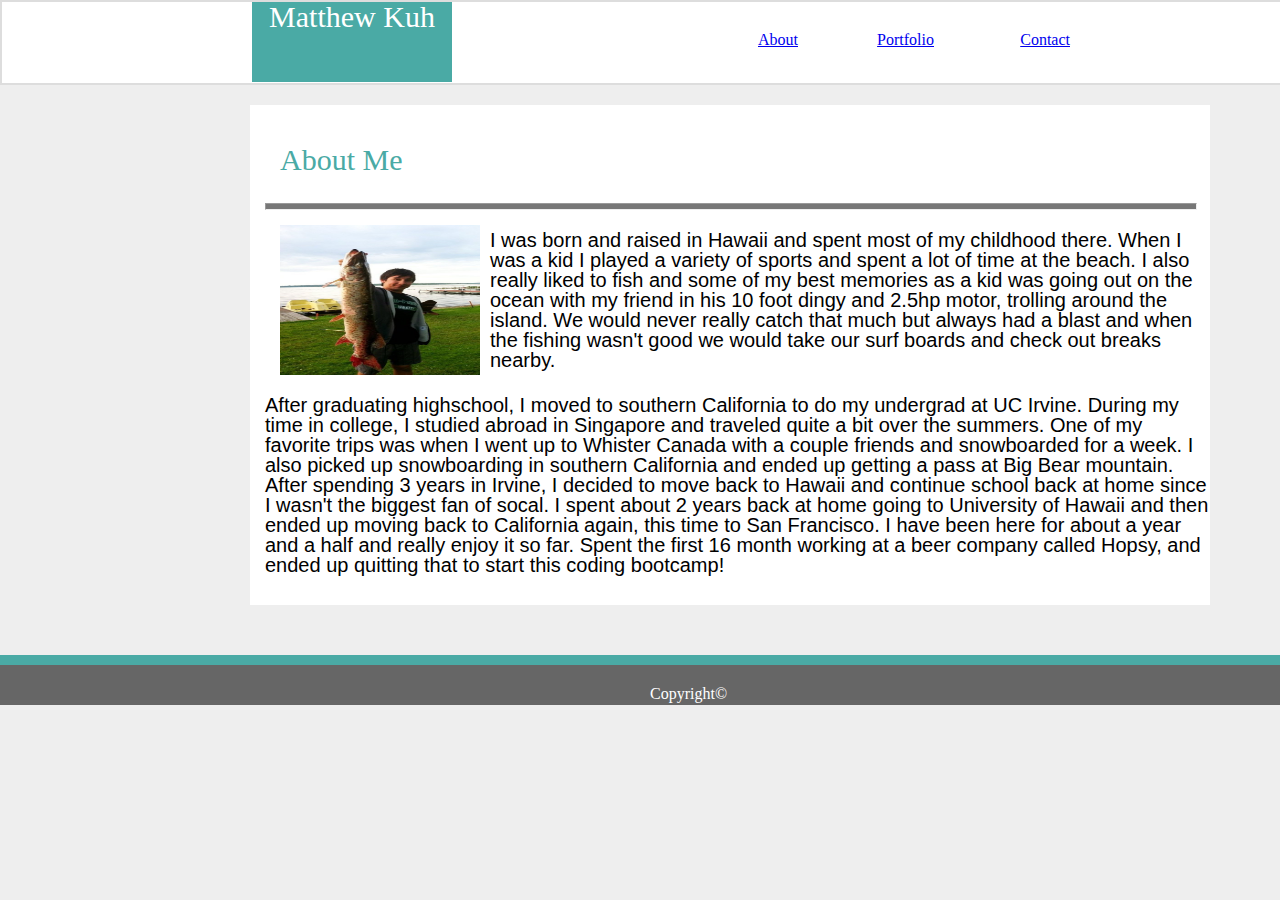
<file: index.html>
<!DOCTYPE html>
<html lang="en">
<head>
    <link rel="stylesheet" href="reset.css">
    <link rel="stylesheet" href="index.css">
    <meta charset="UTF-8">
    <meta name="viewport" content="width=device-width, initial-scale=1.0">
    <meta http-equiv="X-UA-Compatible" content="ie=edge">
    <title>My Profile</title>

    <nav>
        <div id="wrapper">

        <h1 id="name">
            Matthew Kuh
        </h1>
        <div id="about">
            <a href="about.html">
                About
            </a>
        </div>
        <div id="portfolio">
            <a href="portfolio.html">
            Portfolio
            </a>
        </div>
        <div id="contact">
            <a href="contact.html">
            Contact
            </a>
        </div>

        </div>
    </nav>
</head>

<body>
    <div id="bodywrap">

        <h1 id="bodyh1">
            About Me
        </h1>

        <hr>

        <img src="pics/profilepic.jpg">

        <p id="p1">
            I was born and raised in Hawaii and spent most of my childhood there.  When I was a kid I played a variety of sports and spent a lot of time at the beach.  I also really liked to fish and some of my best memories as a kid was going out on the ocean with my friend in his 10 foot dingy and 2.5hp motor, trolling around the island.  We would never really catch that much but always had a blast and when the fishing wasn't good we would take our surf boards and check out breaks nearby.

        </p>  

        <p id="p2">
            
            After graduating highschool, I moved to southern California to do my undergrad at UC Irvine.  During my time in college, I studied abroad in Singapore and traveled quite a bit over the summers.  One of my favorite trips was when I went up to Whister Canada with a couple friends and snowboarded for a week.  I also picked up snowboarding in southern California and ended up getting a pass at Big Bear mountain.  After spending 3 years in Irvine, I decided to move back to Hawaii and continue school back at home since I wasn't the biggest fan of socal.  I spent about 2 years back at home going to University of Hawaii and then ended up moving back to California again, this time to San Francisco.  I have been here for about a year and a half and really enjoy it so far.  Spent the first 16 month working at a beer company called Hopsy, and ended up quitting that to start this coding bootcamp!
            
        </p>

    </div>
</body>

<footer>
        <div id="copyright">
            
                <div id="bottomline">
    
                </div>
    
                <div id="cptext">
                    Copyright©
                </div>
    
        </div>

    </div>

</footer>

</html>
</file>
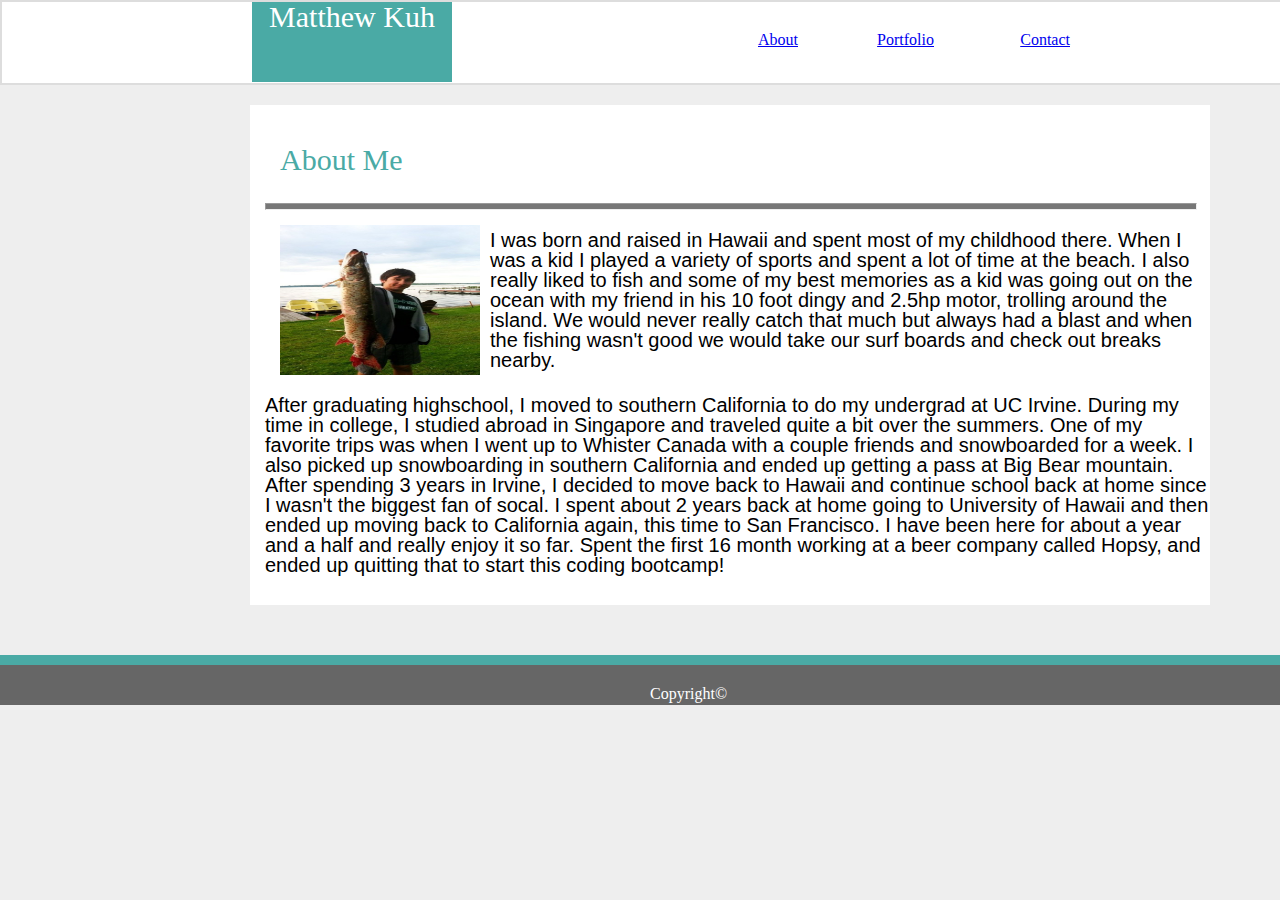
<file: docs/index.html>
<!DOCTYPE html>
<html lang="en">
<head>
    <link rel="stylesheet" href="reset.css">
    <link rel="stylesheet" href="index.css">
    <meta charset="UTF-8">
    <meta name="viewport" content="width=device-width, initial-scale=1.0">
    <meta http-equiv="X-UA-Compatible" content="ie=edge">
    <title>My Profile</title>

    <nav>
        <div id="wrapper">

        <h1 id="name">
            Matthew Kuh
        </h1>
        <div id="about">
            <a href="about.html">
                About
            </a>
        </div>
        <div id="portfolio">
            <a href="portfolio.html">
            Portfolio
            </a>
        </div>
        <div id="contact">
            <a href="contact.html">
            Contact
            </a>
        </div>

        </div>
    </nav>
</head>

<body>
    <div id="bodywrap">

        <h1 id="bodyh1">
            About Me
        </h1>

        <hr>

        <img src="../pics/profilepic.jpg">

        <p id="p1">
            I was born and raised in Hawaii and spent most of my childhood there.  When I was a kid I played a variety of sports and spent a lot of time at the beach.  I also really liked to fish and some of my best memories as a kid was going out on the ocean with my friend in his 10 foot dingy and 2.5hp motor, trolling around the island.  We would never really catch that much but always had a blast and when the fishing wasn't good we would take our surf boards and check out breaks nearby.

        </p>  

        <p id="p2">
            
            After graduating highschool, I moved to southern California to do my undergrad at UC Irvine.  During my time in college, I studied abroad in Singapore and traveled quite a bit over the summers.  One of my favorite trips was when I went up to Whister Canada with a couple friends and snowboarded for a week.  I also picked up snowboarding in southern California and ended up getting a pass at Big Bear mountain.  After spending 3 years in Irvine, I decided to move back to Hawaii and continue school back at home since I wasn't the biggest fan of socal.  I spent about 2 years back at home going to University of Hawaii and then ended up moving back to California again, this time to San Francisco.  I have been here for about a year and a half and really enjoy it so far.  Spent the first 16 month working at a beer company called Hopsy, and ended up quitting that to start this coding bootcamp!
            
        </p>

    </div>
</body>

<footer>
        <div id="copyright">
            
                <div id="bottomline">
    
                </div>
    
                <div id="cptext">
                    Copyright©
                </div>
    
        </div>

    </div>

</footer>

</html>
</file>
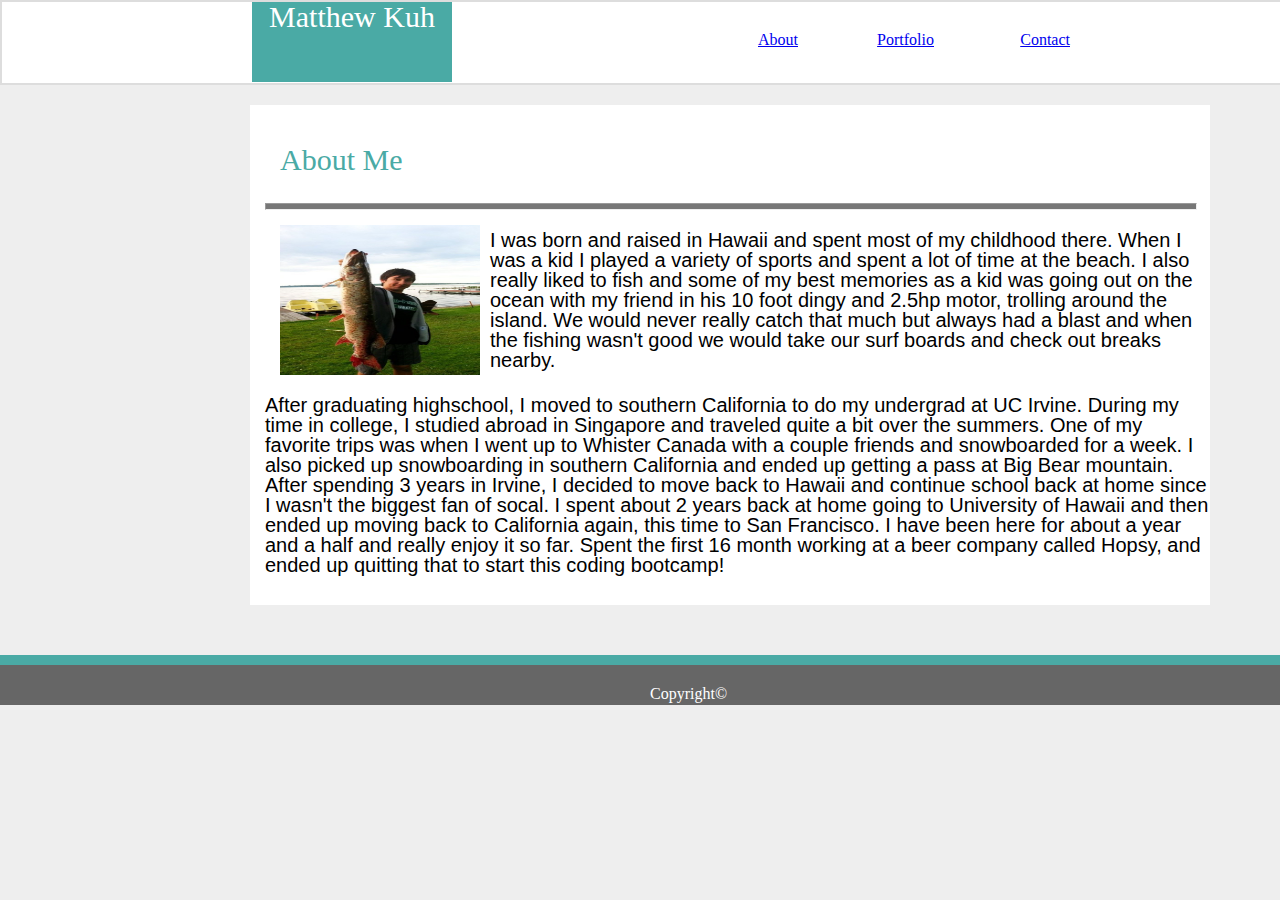
<file: about.html>
<!DOCTYPE html>
<html lang="en">
<head>
    <link rel="stylesheet" href="reset.css">
    <link rel="stylesheet" href="index.css">
    <meta charset="UTF-8">
    <meta name="viewport" content="width=device-width, initial-scale=1.0">
    <meta http-equiv="X-UA-Compatible" content="ie=edge">
    <title>My Profile</title>

    <nav>
        <div id="wrapper">

        <h1 id="name">
            Matthew Kuh
        </h1>
        <div id="about">
            <a href="about.html">
                About
            </a>
        </div>
        <div id="portfolio">
            <a href="portfolio.html">
            Portfolio
            </a>
        </div>
        <div id="contact">
            <a href="contact.html">
            Contact
            </a>
        </div>

        </div>
    </nav>
</head>

<body>
    <div id="bodywrap">

        <h1 id="bodyh1">
            About Me
        </h1>

        <hr>

        <img src="pics/profilepic.jpg">

        <p id="p1">
            I was born and raised in Hawaii and spent most of my childhood there.  When I was a kid I played a variety of sports and spent a lot of time at the beach.  I also really liked to fish and some of my best memories as a kid was going out on the ocean with my friend in his 10 foot dingy and 2.5hp motor, trolling around the island.  We would never really catch that much but always had a blast and when the fishing wasn't good we would take our surf boards and check out breaks nearby.

        </p>  

        <p id="p2">
            After graduating highschool, I moved to southern California to do my undergrad at UC Irvine.  During my time in college, I studied abroad in Singapore and traveled quite a bit over the summers.  One of my favorite trips was when I went up to Whister Canada with a couple friends and snowboarded for a week.  I also picked up snowboarding in southern California and ended up getting a pass at Big Bear mountain.  After spending 3 years in Irvine, I decided to move back to Hawaii and continue school back at home since I wasn't the biggest fan of socal.  I spent about 2 years back at home going to University of Hawaii and then ended up moving back to California again, this time to San Francisco.  I have been here for about a year and a half and really enjoy it so far.  Spent the first 16 month working at a beer company called Hopsy, and ended up quitting that to start this coding bootcamp!
            
        </p>

    </div>
</body>

<footer>
        <div id="copyright">
            
            <div id="bottomline">

            </div>

            <div id="cptext">
                Copyright©
            </div>

        </div>
    
</footer>

</html>
</file>
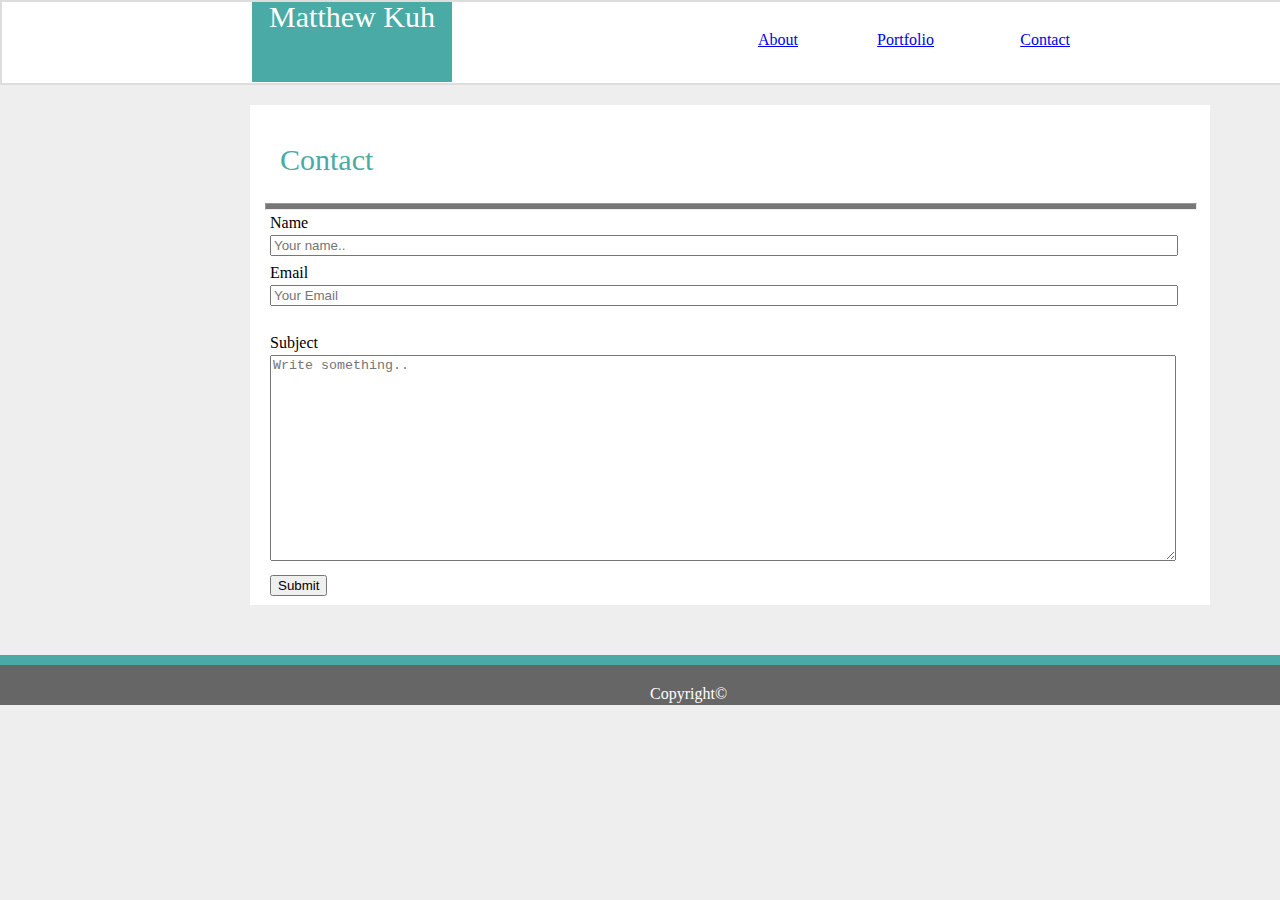
<file: contact.html>
<!DOCTYPE html>
<html lang="en">
<head>
    <link rel="stylesheet" href="reset.css">
    <link rel="stylesheet" href="index.css">
    <meta charset="UTF-8">
    <meta name="viewport" content="width=device-width, initial-scale=1.0">
    <meta http-equiv="X-UA-Compatible" content="ie=edge">
    <title>My Profile</title>

    <nav>
        <div id="wrapper">

        <h1 id="name">
            Matthew Kuh
        </h1>
        <div id="about">
            <a href="about.html">
                About
            </a>
        </div>
        <div id="portfolio">
            <a href="portfolio.html">
            Portfolio
            </a>
        </div>
        <div id="contact">
            <a href="contact.html">
            Contact
            </a>
        </div>

        </div>
    </nav>
</head>

<body>
    <div id="bodywrap">

        <h1 id="bodyh1">
            Contact
        </h1>

        <hr>
        
        <div class="container">
                <form action="action_page.php">
              
                <h id="cnamelab">
                    Name
                </h>

                  <input type="text" id="cname" name="cname" placeholder="Your name..">

                <h id="emaillab">
                    Email
                </h>

                  <input type="text" id="email" name="email" placeholder="Your Email">
              

                <h id="subjectlab">
                    Subject
                </h>

                  <textarea id="subject" name="subject" placeholder="Write something.." style="height:200px"></textarea>
              
                  <input type="submit" value="Submit" id="submit">
              
                </form>
              </div>

    </div>
</body>

<footer>
        <div id="copyright">
            
                <div id="bottomline">
    
                </div>
    
                <div id="cptext">
                    Copyright©
                </div>
    
        </div>
    
</footer>

</html>
</file>
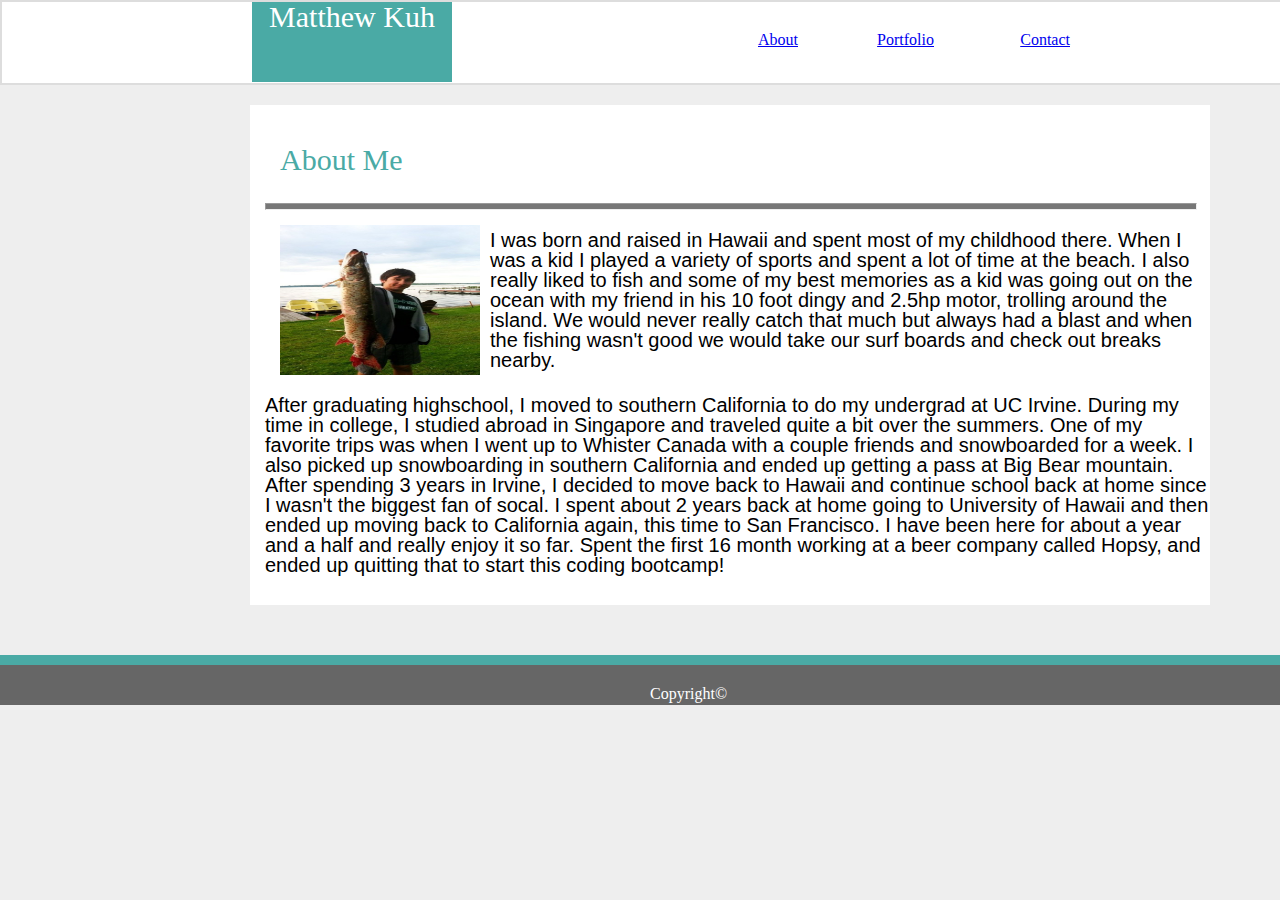
<file: :docs/about.html>
<!DOCTYPE html>
<html lang="en">
<head>
    <link rel="stylesheet" href="reset.css">
    <link rel="stylesheet" href="profile.css">
    <meta charset="UTF-8">
    <meta name="viewport" content="width=device-width, initial-scale=1.0">
    <meta http-equiv="X-UA-Compatible" content="ie=edge">
    <title>My Profile</title>

    <nav>
        <div id="wrapper">

        <h1 id="name">
            Matthew Kuh
        </h1>
        <div id="about">
            <a href="about.html">
                About
            </a>
        </div>
        <div id="portfolio">
            <a href="portfolio.html">
            Portfolio
            </a>
        </div>
        <div id="contact">
            <a href="contact.html">
            Contact
            </a>
        </div>

        </div>
    </nav>
</head>

<body>
    <div id="bodywrap">

        <h1 id="bodyh1">
            About Me
        </h1>

        <hr>

        <img src="../pics/profilepic.jpg">

        <p id="p1">
            I was born and raised in Hawaii and spent most of my childhood there.  When I was a kid I played a variety of sports and spent a lot of time at the beach.  I also really liked to fish and some of my best memories as a kid was going out on the ocean with my friend in his 10 foot dingy and 2.5hp motor, trolling around the island.  We would never really catch that much but always had a blast and when the fishing wasn't good we would take our surf boards and check out breaks nearby.

        </p>  

        <p id="p2">
            After graduating highschool, I moved to southern California to do my undergrad at UC Irvine.  During my time in college, I studied abroad in Singapore and traveled quite a bit over the summers.  One of my favorite trips was when I went up to Whister Canada with a couple friends and snowboarded for a week.  I also picked up snowboarding in southern California and ended up getting a pass at Big Bear mountain.  After spending 3 years in Irvine, I decided to move back to Hawaii and continue school back at home since I wasn't the biggest fan of socal.  I spent about 2 years back at home going to University of Hawaii and then ended up moving back to California again, this time to San Francisco.  I have been here for about a year and a half and really enjoy it so far.  Spent the first 16 month working at a beer company called Hopsy, and ended up quitting that to start this coding bootcamp!
            
        </p>

    </div>
</body>

<footer>
        <div id="copyright">
            
            <div id="bottomline">

            </div>

            <div id="cptext">
                Copyright©
            </div>

        </div>
    
</footer>

</html>
</file>
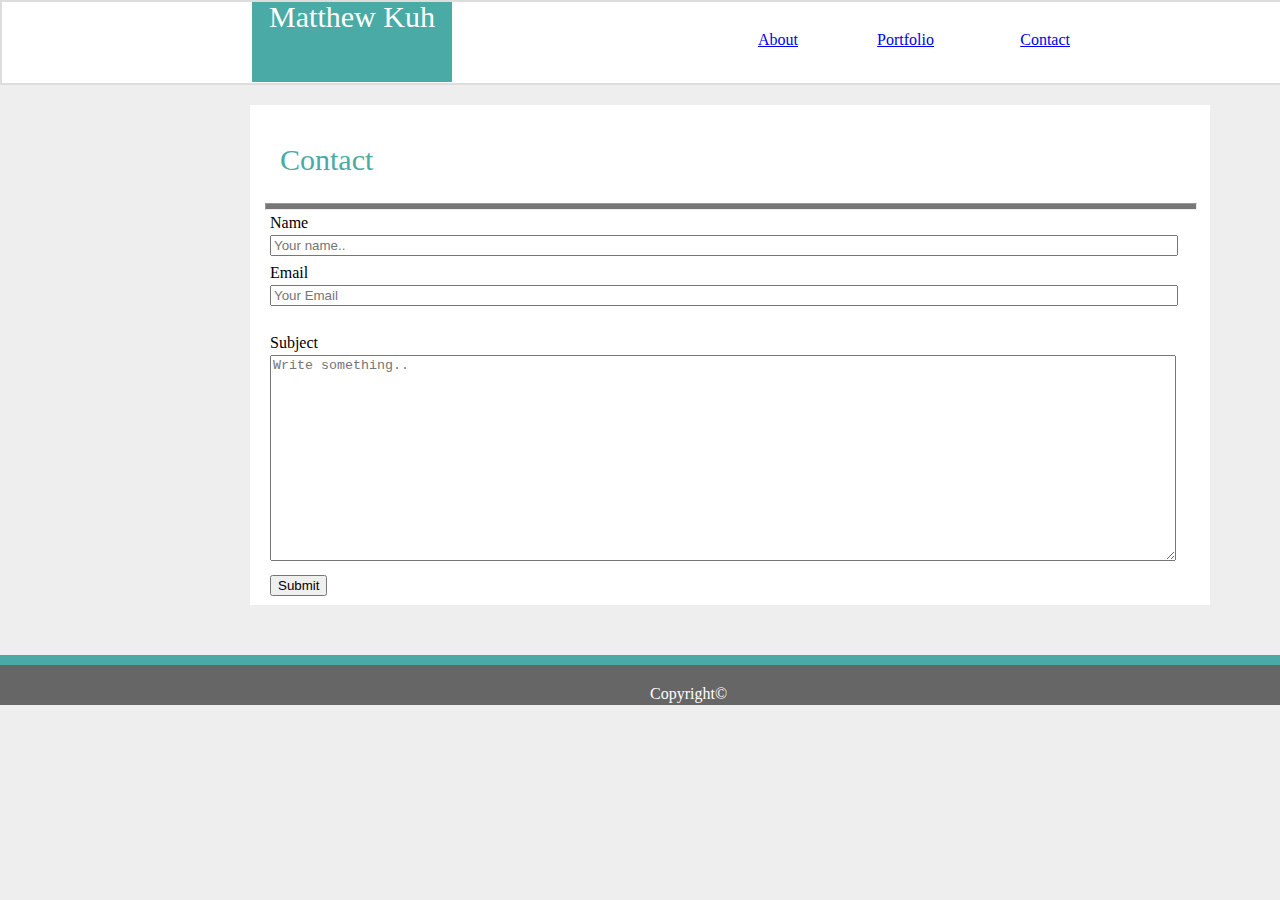
<file: :docs/contact.html>
<!DOCTYPE html>
<html lang="en">
<head>
    <link rel="stylesheet" href="reset.css">
    <link rel="stylesheet" href="profile.css">
    <meta charset="UTF-8">
    <meta name="viewport" content="width=device-width, initial-scale=1.0">
    <meta http-equiv="X-UA-Compatible" content="ie=edge">
    <title>My Profile</title>

    <nav>
        <div id="wrapper">

        <h1 id="name">
            Matthew Kuh
        </h1>
        <div id="about">
            <a href="about.html">
                About
            </a>
        </div>
        <div id="portfolio">
            <a href="portfolio.html">
            Portfolio
            </a>
        </div>
        <div id="contact">
            <a href="contact.html">
            Contact
            </a>
        </div>

        </div>
    </nav>
</head>

<body>
    <div id="bodywrap">

        <h1 id="bodyh1">
            Contact
        </h1>

        <hr>
        
        <div class="container">
                <form action="action_page.php">
              
                <h id="cnamelab">
                    Name
                </h>

                  <input type="text" id="cname" name="cname" placeholder="Your name..">

                <h id="emaillab">
                    Email
                </h>

                  <input type="text" id="email" name="email" placeholder="Your Email">
              

                <h id="subjectlab">
                    Subject
                </h>

                  <textarea id="subject" name="subject" placeholder="Write something.." style="height:200px"></textarea>
              
                  <input type="submit" value="Submit" id="submit">
              
                </form>
              </div>

    </div>
</body>

<footer>
        <div id="copyright">
            
                <div id="bottomline">
    
                </div>
    
                <div id="cptext">
                    Copyright©
                </div>
    
        </div>
    
</footer>

</html>
</file>
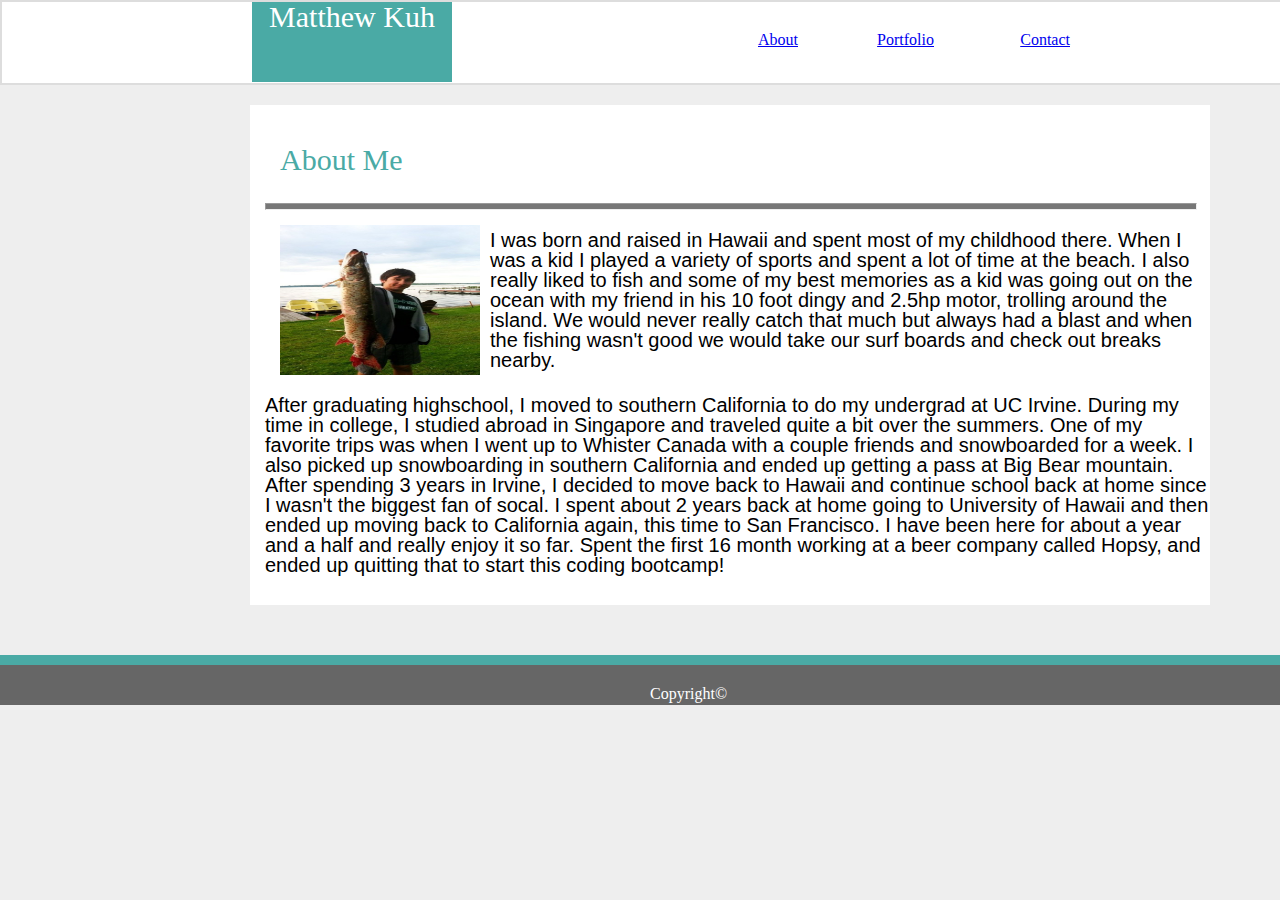
<file: docs/about.html>
<!DOCTYPE html>
<html lang="en">
<head>
    <link rel="stylesheet" href="reset.css">
    <link rel="stylesheet" href="index.css">
    <meta charset="UTF-8">
    <meta name="viewport" content="width=device-width, initial-scale=1.0">
    <meta http-equiv="X-UA-Compatible" content="ie=edge">
    <title>My Profile</title>

    <nav>
        <div id="wrapper">

        <h1 id="name">
            Matthew Kuh
        </h1>
        <div id="about">
            <a href="about.html">
                About
            </a>
        </div>
        <div id="portfolio">
            <a href="portfolio.html">
            Portfolio
            </a>
        </div>
        <div id="contact">
            <a href="contact.html">
            Contact
            </a>
        </div>

        </div>
    </nav>
</head>

<body>
    <div id="bodywrap">

        <h1 id="bodyh1">
            About Me
        </h1>

        <hr>

        <img src="../pics/profilepic.jpg">

        <p id="p1">
            I was born and raised in Hawaii and spent most of my childhood there.  When I was a kid I played a variety of sports and spent a lot of time at the beach.  I also really liked to fish and some of my best memories as a kid was going out on the ocean with my friend in his 10 foot dingy and 2.5hp motor, trolling around the island.  We would never really catch that much but always had a blast and when the fishing wasn't good we would take our surf boards and check out breaks nearby.

        </p>  

        <p id="p2">
            After graduating highschool, I moved to southern California to do my undergrad at UC Irvine.  During my time in college, I studied abroad in Singapore and traveled quite a bit over the summers.  One of my favorite trips was when I went up to Whister Canada with a couple friends and snowboarded for a week.  I also picked up snowboarding in southern California and ended up getting a pass at Big Bear mountain.  After spending 3 years in Irvine, I decided to move back to Hawaii and continue school back at home since I wasn't the biggest fan of socal.  I spent about 2 years back at home going to University of Hawaii and then ended up moving back to California again, this time to San Francisco.  I have been here for about a year and a half and really enjoy it so far.  Spent the first 16 month working at a beer company called Hopsy, and ended up quitting that to start this coding bootcamp!
            
        </p>

    </div>
</body>

<footer>
        <div id="copyright">
            
            <div id="bottomline">

            </div>

            <div id="cptext">
                Copyright©
            </div>

        </div>
    
</footer>

</html>
</file>
<file: index.css>
#wrapper {
    border: 2px #dddddd;
    border-style: solid;
    margin: 0 auto;
    width: 100%;
    background: white;
    height: 1px;
    position: relative;
    padding: 40px;
}

body {
    background: #eeeeee; 
}


#name {
    font-size: 30px;
    position: absolute;
    background: #4aaaa5;
    color: white;
    width: 200px;
    height: 80px;
    top: 0;
    text-align: center;
    vertical-align: middle;
    left: 250px;
}


#about {
    font-family: 'Georgia', Times, Times New Roman, serif;
    color: #777777;
    background: white;
    padding: 20px;
    position: absolute;
    right: 40%;
    top: 10px;
}
#portfolio {
    font-family: 'Georgia', Times, Times New Roman, serif;
    color: #777777;
    background: white;
    padding: 20px;
    position: absolute;
    right: 30%;
    top: 10px;
}
#contact {
    font-family: 'Georgia', Times, Times New Roman, serif;
    color: #777777;
    background: white;
    padding: 20px;
    position: absolute;
    right: 20%;
    top: 10px;
}
#bodywrap {
    margin-left: 250px;
    margin-top: 20px;
    margin-bottom: 50px;
    background: #ffffff;
    width: 960px;
    height: 500px;
    position: relative;
}
#bodyh1 {
    font-family: 'Georgia', Times, Times New Roman, serif;
    font-size: 30px;
    color: #4aaaa5;
    position: absolute;
    top: 40px;
    left: 30px;
}
hr { 
    background-color: #777777;
    height: 5px;
    width: 930px;
    position: absolute;
    color: #777777;
    top: 90px;
    left: 15px;
}
img {
    width: 200px;
    height: 150px;
    position: absolute;
    top: 120px;
    left: 30px;
}
#img1 {
    width: 200px;
    height: 150px;
    position: absolute;
    top: 120px;
    left: 350px;
}
#img2 {
    width: 200px;
    height: 150px;
    position: absolute;
    top: 300px;
    left: 350px;
}
#img3 {
    width: 200px;
    height: 150px;
    position: absolute;
    top: 300px;
    left: 30px;
}
#img4 {
    width: 200px;
    height: 150px;
    position: absolute;
    top: 480px;
    left: 30px;
}
#p1 {
    font-family: 'Arial', 'Helvetica Neue', Helvetica, sans-serif;
    font-size: 20px;
    position: absolute;
    top: 125px;
    left: 240px;
}
#p2 {
    font-family: 'Arial', 'Helvetica Neue', Helvetica, sans-serif;
    font-size: 20px;
    position: absolute;
    top: 290px;
    left: 15px;
}
#copyright {
    margin: 0 auto;
    margin-top: 50px;
    width: 106%;
    height: 50px;
    background: #666666;
    position: relative;
    z-index: 1;
}

#cname {
    position: absolute;
    top: 130px;
    left: 20px;
    width: 900px;
}

#email {
    position: absolute;
    top: 180px;
    left: 20px;
    width: 900px;
}
#subject {
    position: absolute;
    top: 250px;
    left: 20px;
    width: 900px;
}
#cnamelab {
    position: absolute;
    top: 110px;
    left: 20px;
}
#emaillab {
    position: absolute;
    top: 160px;
    left: 20px;
}
#subjectlab {
    position: absolute;
    top: 230px;
    left: 20px;
}
#submit {
    position: absolute;
    top: 470px;
    left: 20px;
}

#portbodywrap {
    margin-left: 250px;
    margin-top: 20px;
    margin-bottom: 50px;
    background: #ffffff;
    width: 960px;
    height: 680px;
    position: relative;
}
#bottomline {
    margin: 0 auto;
    background: #4aaaa5;
    position: absolute;
    z-index: 2;
    width: 100%;
    height: 10px;
}
#cptext {
    position: absolute;
    bottom: 3px;
    left: 650px;
    color: white;
}
#spongebob {
    top: 220px;
    left: 30px;
    text-align: center;
    font-size: 25px;
    position: absolute;
    background: #4aaaa5;
    color: white;
    width: 200px;
    height: 30px;
    z-index: 1;
}
#krabs {
    top: 220px;
    left: 350px;
    text-align: center;
    font-size: 25px;
    position: absolute;
    background: #4aaaa5;
    color: white;
    width: 200px;
    height: 30px;
    z-index: 1;
}
#patrick {
    top: 400px;
    left: 30px;
    text-align: center;
    font-size: 25px;
    position: absolute;
    background: #4aaaa5;
    color: white;
    width: 200px;
    height: 30px;
    z-index: 1;
}
#squid {
    top: 400px;
    left: 350px;
    text-align: center;
    font-size: 25px;
    position: absolute;
    background: #4aaaa5;
    color: white;
    width: 200px;
    height: 30px;
    z-index: 1;
}
#sandy {
    top: 580px;
    left: 30px;
    text-align: center;
    font-size: 25px;
    position: absolute;
    background: #4aaaa5;
    color: white;
    width: 200px;
    height: 30px;
    z-index: 1;
}
</file>
<file: docs/index.css>
#wrapper {
    border: 2px #dddddd;
    border-style: solid;
    margin: 0 auto;
    width: 100%;
    background: white;
    height: 1px;
    position: relative;
    padding: 40px;
}

body {
    background: #eeeeee; 
}


#name {
    font-size: 30px;
    position: absolute;
    background: #4aaaa5;
    color: white;
    width: 200px;
    height: 80px;
    top: 0;
    text-align: center;
    vertical-align: middle;
    left: 250px;
}


#about {
    font-family: 'Georgia', Times, Times New Roman, serif;
    color: #777777;
    background: white;
    padding: 20px;
    position: absolute;
    right: 40%;
    top: 10px;
}
#portfolio {
    font-family: 'Georgia', Times, Times New Roman, serif;
    color: #777777;
    background: white;
    padding: 20px;
    position: absolute;
    right: 30%;
    top: 10px;
}
#contact {
    font-family: 'Georgia', Times, Times New Roman, serif;
    color: #777777;
    background: white;
    padding: 20px;
    position: absolute;
    right: 20%;
    top: 10px;
}
#bodywrap {
    margin-left: 250px;
    margin-top: 20px;
    margin-bottom: 50px;
    background: #ffffff;
    width: 960px;
    height: 500px;
    position: relative;
}
#bodyh1 {
    font-family: 'Georgia', Times, Times New Roman, serif;
    font-size: 30px;
    color: #4aaaa5;
    position: absolute;
    top: 40px;
    left: 30px;
}
hr { 
    background-color: #777777;
    height: 5px;
    width: 930px;
    position: absolute;
    color: #777777;
    top: 90px;
    left: 15px;
}
img {
    width: 200px;
    height: 150px;
    position: absolute;
    top: 120px;
    left: 30px;
}
#img1 {
    width: 200px;
    height: 150px;
    position: absolute;
    top: 120px;
    left: 350px;
}
#img2 {
    width: 200px;
    height: 150px;
    position: absolute;
    top: 300px;
    left: 350px;
}
#img3 {
    width: 200px;
    height: 150px;
    position: absolute;
    top: 300px;
    left: 30px;
}
#img4 {
    width: 200px;
    height: 150px;
    position: absolute;
    top: 480px;
    left: 30px;
}
#p1 {
    font-family: 'Arial', 'Helvetica Neue', Helvetica, sans-serif;
    font-size: 20px;
    position: absolute;
    top: 125px;
    left: 240px;
}
#p2 {
    font-family: 'Arial', 'Helvetica Neue', Helvetica, sans-serif;
    font-size: 20px;
    position: absolute;
    top: 290px;
    left: 15px;
}
#copyright {
    margin: 0 auto;
    margin-top: 50px;
    width: 106%;
    height: 50px;
    background: #666666;
    position: relative;
    z-index: 1;
}

#cname {
    position: absolute;
    top: 130px;
    left: 20px;
    width: 900px;
}

#email {
    position: absolute;
    top: 180px;
    left: 20px;
    width: 900px;
}
#subject {
    position: absolute;
    top: 250px;
    left: 20px;
    width: 900px;
}
#cnamelab {
    position: absolute;
    top: 110px;
    left: 20px;
}
#emaillab {
    position: absolute;
    top: 160px;
    left: 20px;
}
#subjectlab {
    position: absolute;
    top: 230px;
    left: 20px;
}
#submit {
    position: absolute;
    top: 470px;
    left: 20px;
}

#portbodywrap {
    margin-left: 250px;
    margin-top: 20px;
    margin-bottom: 50px;
    background: #ffffff;
    width: 960px;
    height: 680px;
    position: relative;
}
#bottomline {
    margin: 0 auto;
    background: #4aaaa5;
    position: absolute;
    z-index: 2;
    width: 100%;
    height: 10px;
}
#cptext {
    position: absolute;
    bottom: 3px;
    left: 650px;
    color: white;
}
#spongebob {
    top: 220px;
    left: 30px;
    text-align: center;
    font-size: 25px;
    position: absolute;
    background: #4aaaa5;
    color: white;
    width: 200px;
    height: 30px;
    z-index: 1;
}
#krabs {
    top: 220px;
    left: 350px;
    text-align: center;
    font-size: 25px;
    position: absolute;
    background: #4aaaa5;
    color: white;
    width: 200px;
    height: 30px;
    z-index: 1;
}
#patrick {
    top: 400px;
    left: 30px;
    text-align: center;
    font-size: 25px;
    position: absolute;
    background: #4aaaa5;
    color: white;
    width: 200px;
    height: 30px;
    z-index: 1;
}
#squid {
    top: 400px;
    left: 350px;
    text-align: center;
    font-size: 25px;
    position: absolute;
    background: #4aaaa5;
    color: white;
    width: 200px;
    height: 30px;
    z-index: 1;
}
#sandy {
    top: 580px;
    left: 30px;
    text-align: center;
    font-size: 25px;
    position: absolute;
    background: #4aaaa5;
    color: white;
    width: 200px;
    height: 30px;
    z-index: 1;
}
</file>
<file: :docs/profile.css>
#wrapper {
    border: 2px #dddddd;
    border-style: solid;
    margin: 0 auto;
    width: 100%;
    background: white;
    height: 1px;
    position: relative;
    padding: 40px;
}

body {
    background: #eeeeee; 
}


#name {
    font-size: 30px;
    position: absolute;
    background: #4aaaa5;
    color: white;
    width: 200px;
    height: 80px;
    top: 0;
    text-align: center;
    vertical-align: middle;
    left: 250px;
}


#about {
    font-family: 'Georgia', Times, Times New Roman, serif;
    color: #777777;
    background: white;
    padding: 20px;
    position: absolute;
    right: 40%;
    top: 10px;
}
#portfolio {
    font-family: 'Georgia', Times, Times New Roman, serif;
    color: #777777;
    background: white;
    padding: 20px;
    position: absolute;
    right: 30%;
    top: 10px;
}
#contact {
    font-family: 'Georgia', Times, Times New Roman, serif;
    color: #777777;
    background: white;
    padding: 20px;
    position: absolute;
    right: 20%;
    top: 10px;
}
#bodywrap {
    margin-left: 250px;
    margin-top: 20px;
    margin-bottom: 50px;
    background: #ffffff;
    width: 960px;
    height: 500px;
    position: relative;
}
#bodyh1 {
    font-family: 'Georgia', Times, Times New Roman, serif;
    font-size: 30px;
    color: #4aaaa5;
    position: absolute;
    top: 40px;
    left: 30px;
}
hr { 
    background-color: #777777;
    height: 5px;
    width: 930px;
    position: absolute;
    color: #777777;
    top: 90px;
    left: 15px;
}
img {
    width: 200px;
    height: 150px;
    position: absolute;
    top: 120px;
    left: 30px;
}
#img1 {
    width: 200px;
    height: 150px;
    position: absolute;
    top: 120px;
    left: 350px;
}
#img2 {
    width: 200px;
    height: 150px;
    position: absolute;
    top: 300px;
    left: 350px;
}
#img3 {
    width: 200px;
    height: 150px;
    position: absolute;
    top: 300px;
    left: 30px;
}
#img4 {
    width: 200px;
    height: 150px;
    position: absolute;
    top: 480px;
    left: 30px;
}
#p1 {
    font-family: 'Arial', 'Helvetica Neue', Helvetica, sans-serif;
    font-size: 20px;
    position: absolute;
    top: 125px;
    left: 240px;
}
#p2 {
    font-family: 'Arial', 'Helvetica Neue', Helvetica, sans-serif;
    font-size: 20px;
    position: absolute;
    top: 290px;
    left: 15px;
}
#copyright {
    margin: 0 auto;
    margin-top: 50px;
    width: 106%;
    height: 50px;
    background: #666666;
    position: relative;
    z-index: 1;
}

#cname {
    position: absolute;
    top: 130px;
    left: 20px;
    width: 900px;
}

#email {
    position: absolute;
    top: 180px;
    left: 20px;
    width: 900px;
}
#subject {
    position: absolute;
    top: 250px;
    left: 20px;
    width: 900px;
}
#cnamelab {
    position: absolute;
    top: 110px;
    left: 20px;
}
#emaillab {
    position: absolute;
    top: 160px;
    left: 20px;
}
#subjectlab {
    position: absolute;
    top: 230px;
    left: 20px;
}
#submit {
    position: absolute;
    top: 470px;
    left: 20px;
}

#portbodywrap {
    margin-left: 250px;
    margin-top: 20px;
    margin-bottom: 50px;
    background: #ffffff;
    width: 960px;
    height: 680px;
    position: relative;
}
#bottomline {
    margin: 0 auto;
    background: #4aaaa5;
    position: absolute;
    z-index: 2;
    width: 100%;
    height: 10px;
}
#cptext {
    position: absolute;
    bottom: 3px;
    left: 650px;
    color: white;
}
#spongebob {
    top: 220px;
    left: 30px;
    text-align: center;
    font-size: 25px;
    position: absolute;
    background: #4aaaa5;
    color: white;
    width: 200px;
    height: 30px;
    z-index: 1;
}
#krabs {
    top: 220px;
    left: 350px;
    text-align: center;
    font-size: 25px;
    position: absolute;
    background: #4aaaa5;
    color: white;
    width: 200px;
    height: 30px;
    z-index: 1;
}
#patrick {
    top: 400px;
    left: 30px;
    text-align: center;
    font-size: 25px;
    position: absolute;
    background: #4aaaa5;
    color: white;
    width: 200px;
    height: 30px;
    z-index: 1;
}
#squid {
    top: 400px;
    left: 350px;
    text-align: center;
    font-size: 25px;
    position: absolute;
    background: #4aaaa5;
    color: white;
    width: 200px;
    height: 30px;
    z-index: 1;
}
#sandy {
    top: 580px;
    left: 30px;
    text-align: center;
    font-size: 25px;
    position: absolute;
    background: #4aaaa5;
    color: white;
    width: 200px;
    height: 30px;
    z-index: 1;
}
</file>
